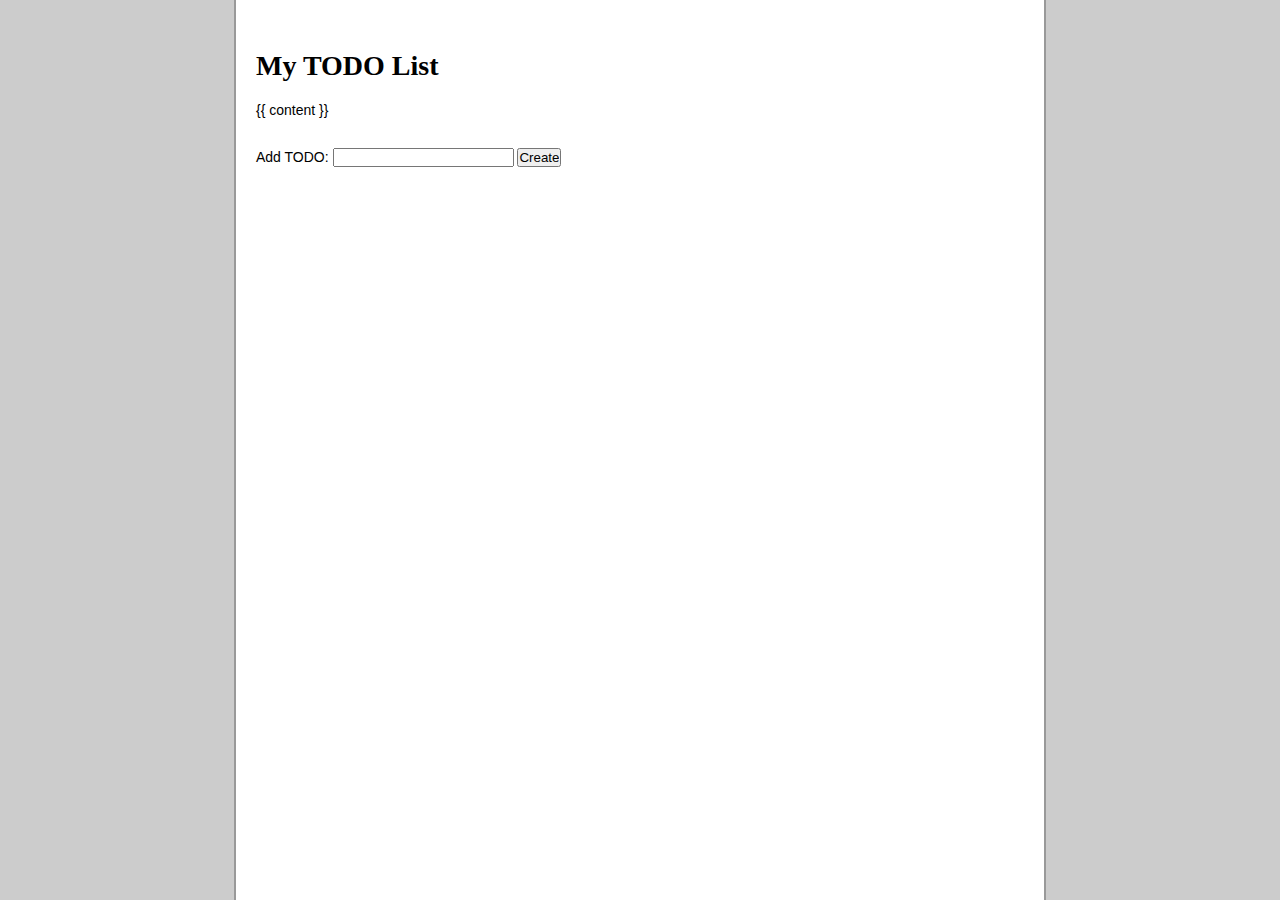
<file: examples/tutorial_todolist/index.html>
<html>

<head>
    <title>My TODO List</title>
    <style>
        /* Just a quick reset & some basic styles. */
        * {
            margin: 0;
            padding: 0;
        }

        html {
            background-color: #CCCCCC;
            text-align: center;
        }

        body {
            background-color: #FFFFFF;
            border-left: 2px solid #999999;
            border-right: 2px solid #999999;
            font-family: Helvetica, Arial, sans-serif;
            font-size: 14px;
            margin: 0 auto;
            text-align: left;
            width: 60%;
            padding: 40px 20px;
        }

        h1,
        h2,
        h3 {
            margin: 10px 0px;
            font-family: Georgia, 'Times New Roman', Times, serif;
        }

        p {
            display: block;
            padding: 10px 0px;
        }

        ul {
            display: block;
            padding: 10px 0px;
            list-style: none;
        }

        ul li {
            border: 1px solid #EEEEEE;
            padding: 5px;
        }

        ul li form {
            display: inline;
        }

        ul li input {
            margin: 0px 10px 0px 0px;
        }
    </style>
</head>

<body>
    <header>
        <h1>My TODO List</h1>
    </header>

    <content>
        <ul>
            <!--
                    We'll manually search/replace this out with string formatting.
                    This is where a real template language would come in handy.
                -->
            {{ content }}
        </ul>

        <p>
            <form method="post" action="/create/">
                <label for="id_todo">Add TODO:</label>
                <input type="text" id="id_todo" name="todo">
                <input type="submit" value="Create">
            </form>
        </p>
    </content>
</body>

</html>
</file>
